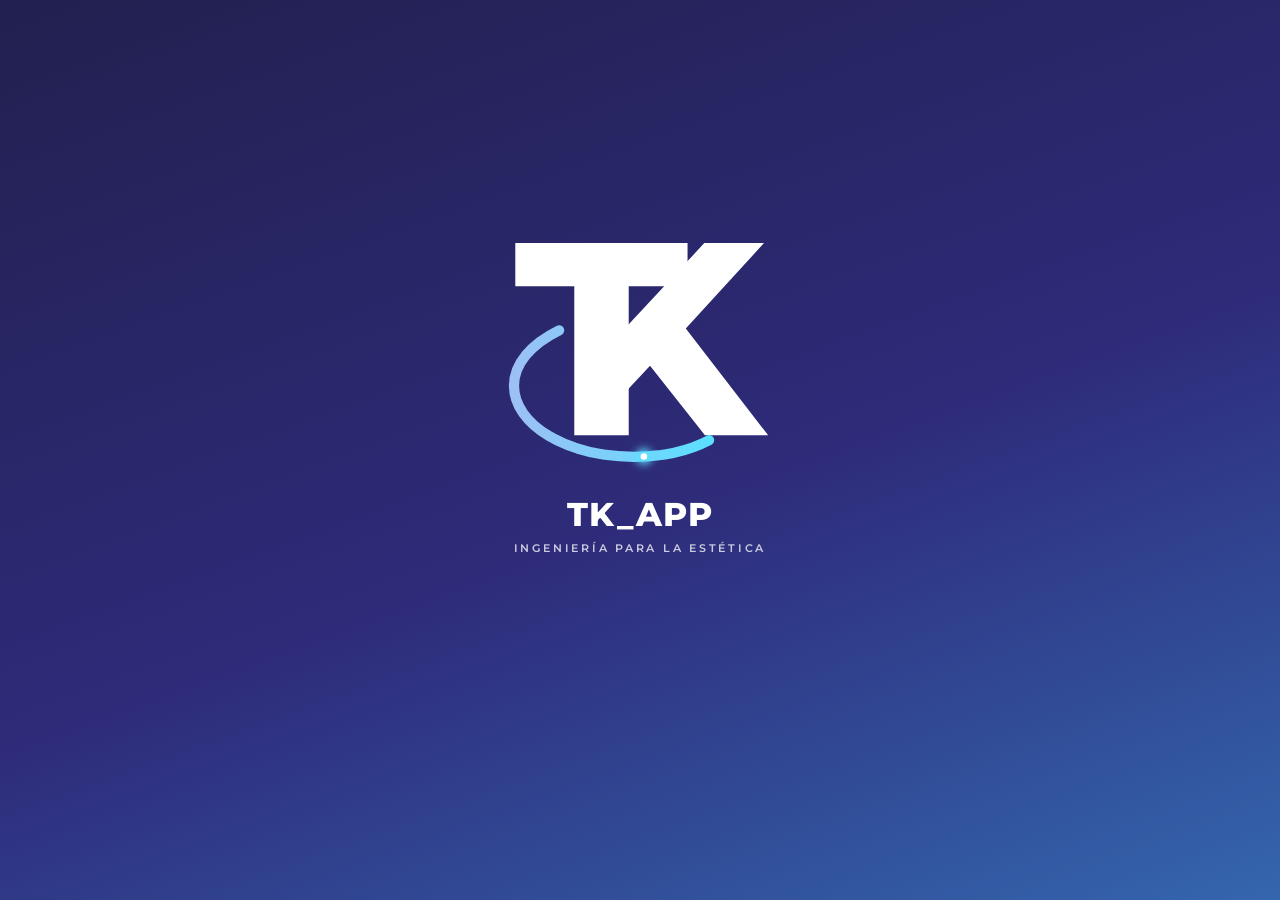
<file: index.html>
<!doctype html>
<html lang="es">
<head>
<meta charset="utf-8">
<meta name="viewport" content="width=device-width, initial-scale=1, maximum-scale=1, user-scalable=no, viewport-fit=cover">
<meta name="theme-color" content="#22204F">
<meta name="color-scheme" content="light">
<meta name="apple-mobile-web-app-capable" content="yes">
<title>TK_APP</title>
<link rel="manifest" href="manifest.webmanifest">
<link rel="icon" href="icono-192.png">
<link rel="apple-touch-icon" href="icono-192.png">
<link rel="preconnect" href="https://fonts.googleapis.com">
<link href="https://fonts.googleapis.com/css2?family=Montserrat:wght@300;400;500;600;700;800&display=swap" rel="stylesheet">
<link rel="stylesheet" href="estilos.css">
<style>
/* La app ocupa toda la pantalla del celular, la tablet o el PC (en el simulador iba dentro de un marco) */
html, body { height: 100%; background: #16152C; overflow: hidden }
.cel { width: 100vw; height: 100vh; height: 100dvh; border-radius: 0 }
.vA .barra { padding-top: max(14px, env(safe-area-inset-top)) }
.app .cuerpo { padding-bottom: env(safe-area-inset-bottom) }
.campo input { width: 100%; min-height: 44px; border: 0; border-radius: 12px; background: var(--suave); padding: 0 12px; font: 600 14px Montserrat, sans-serif; color: var(--tinta); box-shadow: inset 0 0 0 1.5px var(--borde) }
.campo input:focus-visible { outline: 2px solid var(--azul); outline-offset: 1px }
/* La ola de la cabecera de los formatos ya viene desvanecida: sin máscara se ve igual en pantalla y en el PDF */
.est-D .d-tit:before { -webkit-mask-image: none; mask-image: none }
/* El PDF se dibuja con html2canvas, que no entiende las sombras «inset»: los mismos contornos, con bordes comunes */
.est-D .d-tag { box-shadow: none; border: 1px solid #D9DAE6 }
.est-D .d-si { border: 1.2px solid #D64545 }
.est-D .d-no { box-shadow: none; border: 1.2px solid #B9B7D3 }
.est-D .d-op { box-shadow: none; border: 1.2px solid #C9C8E0 }
.est-D .d-op.on { border-color: #29265B }
.d-foto i { box-shadow: none; border: 1px solid #D9DAE6 }
.d-foto.on i { box-shadow: none; border: 3px solid #3466AE }
</style>
</head>
<body>
<div class="cel" id="cel-C"></div>
<div id="imprimir"></div>
<script src="catalogo.js"></script>
<script src="imagenes.js"></script>
<script src="formatos.js"></script>
<script src="equipo.js"></script>
<script src="app.js"></script>
</body>
</html>
</file>
<file: estilos.css>
/* TK_APP · estilos. Salen del simulador validado (app/simulador_TK_APP.html, 05/11/2026). */

:root{
  --azul:#3466AE; --indigo:#2E2B7A; --noche:#29265B; --tinta:#29265B; --tinta2:#6B6893; --tinta3:#6A6793;
  --borde:#E3E4F1; --suave:#F4F5FB; --verde:#2E8F66; --rojo:#D64545; --ambar:#E0922F; --teo:#1D71B8;
  --fondo:#EEF0F8;
}
*{box-sizing:border-box}
html,body{margin:0}
body{font-family:Montserrat,"Segoe UI",sans-serif;color:var(--tinta);background:var(--fondo);-webkit-font-smoothing:antialiased}
button{font-family:inherit}
/* ---------- cabecera de la demo ---------- */
.cabecera{position:relative;overflow:hidden;color:#fff;background:linear-gradient(120deg,#22204F 0%,#2E2B7A 48%,#3466AE 100%);padding:26px 40px 0}
.cabecera canvas{position:absolute;inset:0;width:100%;height:100%;pointer-events:none}
.cuenta{min-width:20px;height:20px;padding:0 6px;border-radius:10px;background:#F2C94C;color:#29265B;font-size:11.5px;font-weight:700;display:none;place-items:center}
.cuenta.ver{display:grid}
/* las tres propuestas */
.marco{position:relative;transform-origin:0 0;border-radius:48px;background:#16152C;padding:12px;box-shadow:0 22px 50px rgba(22,21,44,.28),inset 0 0 0 2px #2D2B4F}
.marco:before{content:"";position:absolute;left:50%;top:22px;transform:translateX(-50%);width:92px;height:24px;border-radius:14px;background:#16152C;z-index:20}
.cel{position:relative;width:390px;height:844px;border-radius:38px;overflow:hidden;background:var(--suave)}
.notas{margin-top:auto}
.notas .fila{display:flex;align-items:center;justify-content:space-between;margin-bottom:6px}
.notas label{font-size:11px;font-weight:700;letter-spacing:.14em;text-transform:uppercase;color:var(--tinta3)}
.anotar{border:0;background:none;color:var(--azul);font-size:12px;font-weight:600;cursor:pointer;padding:0}
textarea{width:100%;min-height:92px;resize:vertical;border:1.5px solid var(--borde);border-radius:14px;padding:10px 12px;font-family:inherit;font-size:13px;line-height:1.5;color:var(--tinta);background:#FBFBFE}
textarea:focus{outline:none;border-color:var(--azul);background:#fff}
/* ---------- formatos ---------- */
.miniatura{position:relative;overflow:hidden;border-radius:12px;box-shadow:0 0 0 1px var(--borde),0 10px 24px rgba(46,43,122,.08);cursor:zoom-in;background:#fff}
.miniatura .doc{position:absolute;left:0;top:0;transform-origin:0 0}
/* ---------- correcciones ---------- */
.resumen{background:#fff;border:1px solid var(--borde);border-radius:22px;padding:20px 22px}
.resumen pre{white-space:pre-wrap;font-family:inherit;font-size:13.5px;line-height:1.6;margin:0;color:var(--tinta)}
@media (max-width:1180px){.seccion,.cabecera{padding-left:16px;padding-right:16px}}
/* la app: barra de A arriba, paso a paso de C debajo */
.vF .top{padding:10px 18px 4px}
.vF .top h2{margin:0 0 4px;font-size:20px}
.vF .hola-t b{display:block;font-size:16px}.vF .hola-t small{font-size:11.5px;color:var(--tinta2)}
.vF .conx[data-go]{cursor:pointer}
.vF .volver{display:flex;align-items:center;gap:6px;border:0;background:none;color:var(--indigo);font-size:13px;font-weight:600;cursor:pointer;padding:2px 0;margin:0 0 2px}
.vF .baldosas{display:grid;grid-template-columns:1fr 1fr;gap:10px;margin:0 14px 12px}
.vF .bal{border-radius:22px;padding:14px;min-height:112px;display:flex;flex-direction:column;justify-content:space-between;cursor:pointer;background:#fff;box-shadow:0 6px 16px rgba(46,43,122,.07)}
.vF .bal.grande{grid-column:1/3;min-height:92px;justify-content:flex-start;background:linear-gradient(135deg,var(--indigo),var(--azul));color:#fff;flex-direction:row;align-items:center;gap:12px}
.vF .bal.verde{background:linear-gradient(135deg,#25785A,var(--verde))}
.vF .bal .ic{width:40px;height:40px;border-radius:13px;background:#EEF3FB;color:var(--azul);display:grid;place-items:center}
.vF .bal.grande .ic{background:rgba(255,255,255,.18);color:#fff;flex:none}
.vF .bal b{font-size:14px;display:block}.vF .bal span{font-size:11.5px;color:var(--tinta2)}
.vF .bal.grande span{color:rgba(255,255,255,.85)}
.fila-u.ocupado b{color:var(--tinta2)}
.girando{display:inline-block;width:18px;height:18px;border-radius:50%;border:2.5px solid #D9DAEC;border-top-color:var(--verde);animation:gira .8s linear infinite}
@keyframes gira{to{transform:rotate(360deg)}}
.candado{width:58px;height:58px;margin:4px auto 0;border-radius:18px;background:linear-gradient(135deg,var(--indigo),var(--azul));color:#fff;display:grid;place-items:center;box-shadow:0 10px 22px rgba(52,102,174,.3)}
.clave-cajas{display:flex;gap:9px;justify-content:center;margin:16px 0 8px}
.clave-cajas i{width:44px;height:52px;border-radius:14px;background:#fff;box-shadow:inset 0 0 0 1.5px var(--borde);display:grid;place-items:center;font-style:normal;font-size:18px;color:var(--indigo)}
.clave-cajas i.cursor{box-shadow:inset 0 0 0 2px var(--azul)}
.clave-cajas i.llena{box-shadow:inset 0 0 0 1.5px #C9C8E0}
.clave-cajas.sacude{animation:sacude .35s}
@keyframes sacude{20%,60%{transform:translateX(-7px)}40%,80%{transform:translateX(7px)}}
.clave-msg{min-height:34px}.clave-msg .mal{color:var(--rojo);font-weight:600}
.teclado{display:grid;grid-template-columns:repeat(3,1fr);gap:8px;margin:6px 22px 0}
.teclado button{height:46px;border:0;border-radius:14px;background:#fff;box-shadow:0 3px 10px rgba(46,43,122,.07);font-size:19px;font-weight:600;color:var(--tinta);cursor:pointer;display:grid;place-items:center}
.teclado button:active{background:#EEF3FB}
.teclado button:disabled{opacity:.4;cursor:default}
/* formatos: una hoja grande */
#imprimir{display:none}
.medidor{position:absolute;left:-10000px;top:0;width:816px;visibility:hidden}
.hoja{height:1054px;display:flex;flex-direction:column;overflow:hidden}
.hoja-cuerpo{flex:1;min-height:0;overflow:hidden}
.hoja .d-pie{flex:none}
.hojas-vista{position:relative;overflow:hidden;background:#D9DBE9}
.hojas-esc{position:absolute;left:0;top:0;width:816px;transform-origin:0 0}
.hojas-esc .doc{position:relative!important;left:auto!important;top:auto!important;transform:none!important;box-shadow:0 2px 10px rgba(22,21,44,.18)}
@media print{
  @page{size:letter;margin:0}
  html,body{background:#fff!important;-webkit-print-color-adjust:exact;print-color-adjust:exact}
  body>*:not(#imprimir){display:none!important}
  #imprimir{display:block}
  #imprimir *{-webkit-print-color-adjust:exact!important;print-color-adjust:exact!important}
  #imprimir .hoja{break-after:page}
  #imprimir .hoja:last-child{break-after:auto}
}
/* dispositivos */
.disp{position:relative;margin:0 auto}
.cel.ancha .app .cuerpo{padding:0 max(0px,calc((100% - 640px)/2))}
.cel.ancha .vF .top{padding-left:max(18px,calc((100% - 640px)/2 + 18px));padding-right:max(18px,calc((100% - 640px)/2 + 18px))}
.cel.ancha .tostada{left:50%;right:auto;width:440px;margin-left:-220px}
/* firma a pantalla completa y ajuste */
.zona-firmar{width:100%;height:190px;border:2px dashed #C9C8E0;border-radius:20px;background:#FBFBFE;color:var(--azul);display:flex;flex-direction:column;align-items:center;justify-content:center;gap:6px;cursor:pointer;font-family:inherit}
.zona-firmar b{font-size:15px;color:var(--indigo)}.zona-firmar span{font-size:12px;color:var(--tinta2)}
.zona-firmar:hover{border-color:var(--azul);background:#F3F6FD}
.firma-total{position:absolute;inset:0;z-index:35;background:#fff;display:flex;flex-direction:column}
.ft-cab{display:flex;align-items:center;gap:8px;padding:44px 14px 10px;border-bottom:1px solid var(--borde)}
.ft-cab>div{flex:1;min-width:0}.ft-cab b{display:block;font-size:14px}.ft-cab span{font-size:11.5px;color:var(--tinta2)}
.ft-cab button{border:0;border-radius:12px;padding:8px 11px;background:var(--suave);color:var(--indigo);font-size:12px;font-weight:600;cursor:pointer;font-family:inherit}
.ft-lienzo{position:relative;flex:1;touch-action:none;background:#fff}
.ft-lienzo canvas{position:absolute;inset:0;width:100%;height:100%;cursor:crosshair;touch-action:none}
.ft-guia{position:absolute;left:8%;right:8%;bottom:24%;pointer-events:none}
.ft-guia i{display:block;border-bottom:2px dashed #C9C8E0}
.ft-guia span{display:block;margin-top:8px;font-size:10px;font-weight:700;letter-spacing:.14em;color:var(--tinta3)}
.ft-pie{display:flex;align-items:center;gap:12px;padding:12px 14px 22px;border-top:1px solid var(--borde)}
.ft-pie .sub{flex:1}.ft-pie .btn{width:auto;min-width:130px}
.ajuste{position:relative;margin:0 -14px;overflow:hidden;background:#16152C;touch-action:none;cursor:grab;height:150px}
.ajuste svg{position:absolute;inset:0}
.ajuste path{stroke:#fff}
.marco-firma{position:absolute;border:2px solid #fff;border-radius:6px;box-shadow:0 0 0 900px rgba(22,21,44,.6);pointer-events:none}
.marco-firma i{position:absolute;left:6%;right:6%;bottom:16%;border-bottom:1.5px dashed rgba(255,255,255,.45)}
.zoom-f{display:flex;align-items:center;gap:8px;margin-top:12px}
.zoom-f input{flex:1;accent-color:var(--azul)}
.zoom-f button:not(.anotar){width:34px;height:34px;border:0;border-radius:11px;background:var(--suave);color:var(--indigo);font-size:18px;font-weight:700;cursor:pointer}
.vista-firma{margin-top:8px;padding:12px 14px 10px;border-radius:12px;background:#fff;box-shadow:inset 0 0 0 1px var(--borde)}
.vf-trazo{height:64px;display:flex;justify-content:center;border-bottom:1.5px solid #29265B}
.vf-linea{margin-top:4px;font-size:10px;color:var(--tinta2);text-align:center}

/* =================================================== LA APP (dentro del celular) */
.app{position:absolute;inset:0;display:flex;flex-direction:column;font-size:13px;color:var(--tinta)}
.app .estado{height:40px;flex:none;display:flex;align-items:flex-end;justify-content:space-between;padding:0 26px 4px;font-size:12px;font-weight:700}
.app .cuerpo{flex:1;overflow-y:auto;overflow-x:hidden;scrollbar-width:none}
.app .cuerpo::-webkit-scrollbar{display:none}
.app svg.i{width:20px;height:20px;flex:none}
.tarj{background:#fff;border-radius:20px;padding:14px;box-shadow:0 4px 14px rgba(46,43,122,.06);margin:0 14px 12px}
.tarj h4{margin:0 0 2px;font-size:14px}
.eti2{font-size:10px;font-weight:700;letter-spacing:.14em;text-transform:uppercase;color:var(--tinta3)}
.sub{font-size:12px;color:var(--tinta2);line-height:1.45}
.btn{border:0;border-radius:16px;height:48px;padding:0 16px;font-size:14px;font-weight:600;cursor:pointer;display:flex;align-items:center;justify-content:center;gap:8px;width:100%}
.btn.pri{background:linear-gradient(135deg,var(--indigo),var(--azul));color:#fff;box-shadow:0 8px 18px rgba(52,102,174,.28)}
.btn.ver{background:var(--verde);color:#fff;box-shadow:0 8px 18px rgba(46,143,102,.28)}
.btn.sec{background:#fff;color:var(--indigo);box-shadow:inset 0 0 0 1.5px var(--borde)}
.btn:disabled{opacity:.42;cursor:default;box-shadow:none}
.fila-u{display:flex;align-items:center;gap:11px;padding:11px 0;border-bottom:1px solid var(--suave);cursor:pointer}
.fila-u:last-child{border-bottom:0}
.av{width:38px;height:38px;border-radius:50%;flex:none;display:grid;place-items:center;font-size:13px;font-weight:700;color:#fff;background:linear-gradient(135deg,#6E68C9,var(--azul))}
.fila-u b{display:block;font-size:13.5px}
.fila-u .sub{font-size:11.5px}
.chev{margin-left:auto;color:var(--tinta3)}
.busca{display:flex;align-items:center;gap:8px;height:44px;border-radius:14px;background:#fff;padding:0 12px;margin:0 14px 12px;box-shadow:inset 0 0 0 1.5px var(--borde);color:var(--tinta3);font-size:13px}
.busca input{border:0;outline:0;flex:1;font-family:inherit;font-size:13px;color:var(--tinta);background:none}
.doc-fila{display:flex;align-items:center;gap:10px;padding:10px 0;border-bottom:1px solid var(--suave)}
.doc-fila:last-child{border-bottom:0}
.doc-fila .ico{width:34px;height:34px;border-radius:11px;background:var(--suave);display:grid;place-items:center;color:var(--azul);flex:none}
.doc-fila b{display:block;font-size:13px}
.pdfb{margin-left:auto;border:0;border-radius:11px;padding:7px 10px;background:#EEF3FB;color:var(--azul);font-size:11.5px;font-weight:700;cursor:pointer;display:flex;align-items:center;gap:4px}
.tostada{position:absolute;left:14px;right:14px;bottom:18px;z-index:45;background:#22204F;color:#fff;border-radius:16px;padding:12px 14px;font-size:12.5px;line-height:1.45;display:flex;gap:10px;align-items:flex-start;box-shadow:0 14px 30px rgba(0,0,0,.3);animation:sube .25s ease}
.tostada svg{flex:none;color:#7FD3AE}
.tostada .anotar{color:#fff;text-decoration:underline;font-size:12.5px}   /* botones dentro del aviso: que se vean sobre el fondo oscuro */
@keyframes sube{from{transform:translateY(16px);opacity:0}to{transform:none;opacity:1}}
.campo{margin-bottom:10px}
.campo span,.campo label{display:block;font-size:10px;font-weight:700;letter-spacing:.12em;text-transform:uppercase;color:var(--tinta3);margin-bottom:3px}
.campo div{height:40px;border-radius:12px;background:var(--suave);display:flex;align-items:center;padding:0 12px;font-size:13px;font-weight:600}

.legal-corto{font-size:12px;line-height:1.55;color:var(--tinta2)}
.legal-corto b{color:var(--tinta)}
.check{display:flex;gap:10px;align-items:flex-start;padding:10px 0;font-size:12.5px;line-height:1.45;cursor:pointer}
.check i{width:22px;height:22px;flex:none;border-radius:7px;box-shadow:inset 0 0 0 2px #C9C8E0;display:grid;place-items:center;color:#fff}
.check.on i{background:var(--verde);box-shadow:none}
.pasos{display:flex;gap:6px;justify-content:center;margin:2px 0 12px}
.pasos i{width:26px;height:5px;border-radius:3px;background:#D9DAEC}
.pasos i.on{background:var(--azul)}
.hora-grande{font-size:30px;font-weight:300;letter-spacing:-.01em}
.pill-ok{display:inline-flex;align-items:center;gap:5px;padding:4px 10px;border-radius:20px;background:#2E8F661A;color:var(--verde);font-size:11.5px;font-weight:700}
.pill-esp{display:inline-flex;align-items:center;gap:5px;padding:4px 10px;border-radius:20px;background:#E0922F1F;color:var(--ambar);font-size:11.5px;font-weight:700}
.mini-pdf{position:relative;overflow-x:hidden;overflow-y:auto;scrollbar-width:thin;border-radius:10px;box-shadow:0 0 0 1px var(--borde),0 10px 24px rgba(46,43,122,.12);background:#fff;margin:0 14px}
.mini-pdf .doc{position:absolute;left:0;top:0;transform-origin:0 0}
.ble{position:relative;width:150px;height:150px;margin:6px auto 4px}
.ble i{position:absolute;inset:0;border-radius:50%;border:2px solid var(--verde);opacity:0;animation:onda 2.4s ease-out infinite}
.ble i:nth-child(2){animation-delay:.8s}.ble i:nth-child(3){animation-delay:1.6s}
.ble b{position:absolute;left:50%;top:50%;width:64px;height:64px;margin:-32px 0 0 -32px;border-radius:50%;background:var(--verde);display:grid;place-items:center;color:#fff;box-shadow:0 10px 24px rgba(46,143,102,.35)}
@keyframes onda{0%{transform:scale(.4);opacity:.9}100%{transform:scale(1);opacity:0}}

/* --- A · Pestañas --- */
.vA{background:var(--suave)}
.vA .barra{background:linear-gradient(120deg,#22204F,#2E2B7A 55%,#3466AE);color:#fff;padding:0 16px 14px;border-radius:0 0 26px 26px;position:relative;overflow:hidden}
.vA .barra .estado{padding:0 10px 6px}
.vA .marca-app{display:flex;align-items:center;gap:10px;margin-top:2px}
.vA .marca-app .lg{width:34px;height:32px;border-radius:10px;background:#fff;display:grid;place-items:center}
.vA .marca-app .lg svg{width:24px}
.vA .marca-app b{font-size:17px;letter-spacing:.02em}
.vA .marca-app small{display:block;font-size:10px;opacity:.7;letter-spacing:.08em}
.vA .conx{margin-top:12px;display:flex;align-items:center;gap:8px;background:rgba(255,255,255,.12);border-radius:14px;padding:8px 10px;font-size:12px;font-weight:600}
.vA .conx .pt{width:9px;height:9px;border-radius:50%;background:#F2C94C}
.vA .conx.si .pt{background:#5BE0A2;box-shadow:0 0 0 4px rgba(91,224,162,.2)}
.vA .conx .der{margin-left:auto;opacity:.75;font-weight:500}
.vA .seg{display:flex;background:#fff;margin:12px 14px;border-radius:16px;padding:4px;box-shadow:0 4px 14px rgba(46,43,122,.06)}
.vA .seg button{flex:1;border:0;background:none;border-radius:12px;height:36px;font-size:12.5px;font-weight:600;color:var(--tinta2);cursor:pointer;position:relative}
.vA .seg button.on{background:var(--indigo);color:#fff}
/* =================================================== LOS FORMATOS (hoja carta, 816 px) */
.doc{width:816px;background:#fff;color:#29265B;font-size:12px;line-height:1.45;padding:44px 50px 34px;font-family:Montserrat,"Segoe UI",sans-serif}
.doc *{box-sizing:border-box}
.doc p{margin:0 0 9px;text-align:justify}
.d-cab{display:flex;justify-content:space-between;align-items:center;gap:16px;margin-bottom:14px}
.d-logo{width:174px;height:56px;border:1.5px dashed #C9C8E0;border-radius:12px;display:grid;place-items:center;font-size:10px;font-weight:600;letter-spacing:.1em;text-transform:uppercase;color:#A3A1C4}
.d-cons{text-align:right;font-size:10.7px;color:#6B6893;line-height:1.5}
.d-cons b{display:block;font-size:14px;color:#29265B;font-weight:700}
.d-tit{position:relative;overflow:hidden;display:flex;justify-content:space-between;align-items:center;gap:16px}
.d-eq{font-size:10px;font-weight:600;letter-spacing:.22em}
.d-tit h1{margin:3px 0 0;font-size:22px;font-weight:700;line-height:1.18}
.d-tags{display:flex;flex-direction:column;align-items:flex-end;gap:6px;position:relative;z-index:1;flex:none}
.d-tag{padding:4px 12px;border-radius:20px;font-size:10px;font-weight:600;white-space:nowrap}
.d-datos{display:grid;grid-template-columns:repeat(4,1fr);margin:14px 0 6px}
.d-datos>div{padding:9px 14px}
.d-eti{display:block;font-size:8.7px;font-weight:700;letter-spacing:.14em;text-transform:uppercase;color:#8E8CB4}
.d-datos b{font-size:12.6px;font-weight:600}
.d-h{display:flex;align-items:center;gap:10px;margin:20px 0 10px;font-size:12px;font-weight:700;letter-spacing:.14em;text-transform:uppercase;color:#2E2B7A}
.d-n{flex:none;display:grid;place-items:center;font-size:11px;letter-spacing:0}
.d-nota{font-size:10.4px;color:#6B6893}
.d-dos{display:grid;grid-template-columns:1fr 1fr;gap:12px}
.d-caja{padding:12px 14px;break-inside:avoid}
.d-cajatit{display:flex;align-items:center;gap:8px;font-size:10px;font-weight:700;letter-spacing:.12em;text-transform:uppercase;margin-bottom:5px}
.d-punto{width:9px;height:9px;border-radius:50%}
.d-preg{display:flex;justify-content:space-between;align-items:center;gap:10px;padding:6px 0}
.d-preg .q{font-weight:600;font-size:11.3px;line-height:1.3}
.d-preg .cual{display:block;font-size:10px;font-weight:600;color:#D64545}
.d-pill{display:inline-flex;align-items:center;padding:3px 11px;font-size:10px;font-weight:700;white-space:nowrap}
.d-si{background:#FBE7E7;color:#D64545}
.d-no{background:#F4F5FB;color:#9A98BC}
.d-ops{display:flex;flex-wrap:wrap;gap:6px;margin-top:6px}
.d-op{padding:4px 12px;font-size:10.4px;font-weight:600;color:#A3A1C4}
.d-fotos{display:flex;gap:10px;margin-top:8px;align-items:flex-end}
.d-foto{text-align:center;font-size:9.3px;font-weight:700;color:#A3A1C4}
.d-foto i{display:block;width:26px;height:26px;border-radius:50%;margin:0 auto 3px;border:2px solid #fff;box-shadow:0 0 0 1px #E3E4F1}
.d-foto.on{color:#2E2B7A}
.d-foto.on i{box-shadow:0 0 0 2.5px #3466AE;width:30px;height:30px}
.d-mapa{display:grid;grid-template-columns:auto 1fr;gap:18px;align-items:start}
.d-lienzo{position:relative;overflow:hidden}
.d-lado{position:absolute;top:8px;font-size:8px;font-weight:700;letter-spacing:.14em;color:#8E8CB4;background:#ffffffcc;padding:1px 6px;border-radius:8px;z-index:2}
.d-spot{position:absolute;border-radius:50%}
.doc table{width:100%;border-collapse:collapse}
.doc th{text-align:left;font-size:8.7px;font-weight:700;letter-spacing:.12em;text-transform:uppercase;color:#8E8CB4;padding:0 10px 6px}
.doc td{padding:8px 10px;vertical-align:top;font-size:11px}
.d-nv{display:inline-flex;align-items:center;gap:6px;margin:1px 10px 1px 0;font-weight:600;white-space:nowrap}
.d-nv i{width:10px;height:10px;border-radius:50%}
.d-antes{display:block;font-size:9.3px;font-weight:600;color:#9A98BC}
.d-chip{display:inline-block;padding:3px 10px;margin:3px 5px 3px 0;font-size:10px;font-weight:600;white-space:nowrap;background:#F4F5FB}
.d-chip span{color:#8E8CB4;font-weight:500}
.d-barra{height:6px;border-radius:3px;background:#F4F5FB;margin:5px 0 7px}
.d-barra i{display:block;height:100%;border-radius:3px}
.d-legal{font-size:12.2px;line-height:1.58;margin-top:14px}
.d-legal .num{display:grid;grid-template-columns:36px 1fr;margin:0 0 6px}
.d-legal .num .n{font-weight:700;color:#3466AE}
.d-firma{display:grid;grid-template-columns:330px 1fr;gap:20px;align-items:end;margin-top:12px;padding:14px 18px}
.d-trazo{height:84px;display:flex;align-items:flex-end;border-bottom:1.5px solid #29265B}
.d-linea{font-size:9.3px;font-weight:700;letter-spacing:.14em;text-transform:uppercase;color:#8E8CB4;margin-top:5px}
.d-firma p{margin:0 0 4px;text-align:left}
.d-pie{margin-top:22px;padding-top:10px;display:flex;justify-content:space-between;font-size:9.3px;font-weight:500;color:#9A98BC}
.d-cuatro{display:grid;grid-template-columns:repeat(4,1fr);gap:12px;margin-top:8px}
.d-cuatro div{font-size:11px;font-weight:500}
.d-ses{margin-bottom:10px}
.d-leyenda{display:flex;gap:14px;font-size:9.7px;font-weight:600;color:#6B6893;margin-top:8px}

/* ronda 2: las listas se leen claras en todos los estilos (Christian: «los checklist se ven borrosos») */
.d-no{color:#5E5B84}
.d-op{color:#5E5B84}
.d-preg .q{color:#29265B}
.d-foto{color:#6B6893}
.d-logo.con{border:0;border-radius:0;padding:0;overflow:hidden}
.d-logo.con img{width:100%;height:100%;object-fit:cover;display:block}
.d-ses .d-obs{margin-top:9px;padding-top:8px;border-top:1px dashed #D9DAE6}
.d-ses .d-obs div{text-align:justify;font-size:11px;line-height:1.5}
.d-cuatro div{text-align:justify}
/* C · Ola TK */
.est-C .d-tit,.est-D .d-tit{border-radius:22px;padding:22px 24px;background:linear-gradient(110deg,#F2F3FB 0%,#E8EBF8 100%)}
/* ronda 2: la ola queda solo a la derecha y se desvanece antes del título, para que no se mezcle con la letra */
.est-C .d-tit:before,.est-D .d-tit:before{content:"";position:absolute;right:0;top:0;bottom:0;width:44%;background:var(--ola) right center/auto 100% no-repeat;opacity:.5;
  -webkit-mask-image:linear-gradient(90deg,transparent 0%,#000 55%);mask-image:linear-gradient(90deg,transparent 0%,#000 55%)}
.est-C .d-tit>div:first-child,.est-D .d-tit>div:first-child{max-width:60%}

/* D · Híbrido B + C (ronda 2): la cabecera clara de C con la ola a un lado; el cuerpo ordenado y legible de B */
.est-D .d-cab{padding-bottom:12px;border-bottom:1px solid #D9DAE6;margin-bottom:12px}
.est-D .d-eq{color:#3466AE}
.est-D .d-tit h1{font-size:23px;color:#29265B}
.est-D .d-tag{background:#fff;color:#29265B;box-shadow:inset 0 0 0 1px #D9DAE6;border-radius:8px}
.est-D .d-datos{margin-top:12px;border:1px solid #D9DAE6;border-radius:12px;overflow:hidden}
.est-D .d-datos>div{border-right:1px solid #E6E7EF}
.est-D .d-datos>div:last-child{border-right:0}
.est-D .d-h{color:#29265B;padding-bottom:6px;border-bottom:1.5px solid #29265B;letter-spacing:.1em}
.est-D .d-n{width:22px;height:22px;border-radius:6px;background:#29265B;color:#fff;font-size:11px}
.est-D .d-caja{border:1px solid #D9DAE6;border-radius:12px;background:#fff}
.est-D .d-preg{border-bottom:1px solid #EEEFF5;padding:7px 0}
.est-D .d-preg .q{font-size:11.6px}
.est-D .d-pill{border-radius:6px;min-width:42px;justify-content:center;font-size:10.4px}
.est-D .d-si{background:#D64545;color:#fff}
.est-D .d-no{background:#fff;color:#4A4870;box-shadow:inset 0 0 0 1.2px #B9B7D3}
.est-D .d-op{border-radius:8px;background:#fff;color:#4A4870;box-shadow:inset 0 0 0 1.2px #C9C8E0;font-size:10.8px}
.est-D .d-op.on{background:#29265B;color:#fff;box-shadow:none}
.est-D .d-op.on:before{content:"✓ ";font-weight:700}
.est-D .d-chip{border-radius:8px;background:#F4F5FB;color:#29265B}
.est-D .d-lienzo{border:1px solid #D9DAE6;border-radius:14px;background:radial-gradient(circle at 50% 35%,#FFFFFF,#EEF0F8)}
.est-D th{background:#F1F2F7;padding-top:7px;border-bottom:1px solid #D9DAE6;color:#4A4870}
.est-D td{border-bottom:1px solid #E6E7EF;font-size:11.4px}
.est-D .d-firma{border:1px solid #D9DAE6;border-radius:14px}
.est-D .d-ses{border:1px solid #D9DAE6;border-radius:12px;padding:12px 14px;border-left:5px solid var(--c)}
.est-D .d-pie{border-top:1px solid #D9DAE6}
.est-D .d-legal .num .n{color:#29265B}

/* ---------- modo noche: se pone solo de 6 p. m. a 6 a. m. (app.js, temaPorHora) ---------- */
:root{--carta:#fff}
html.noche{
  --fondo:#100F26; --suave:#15142E; --carta:#1F1D45; --carta2:#2A2862; --borde:#34315F;
  --tinta:#ECEBFA; --tinta2:#A9A7D2; --tinta3:#9592C4; --verde:#3FB27F; --rojo:#EF6262; --ambar:#F0A84A;
  color-scheme:dark;
}
html.noche body{background:var(--fondo)}
html.noche .vA, html.noche .cel{background:var(--suave)}
html.noche .tarj, html.noche .vF .bal:not(.grande), html.noche .vA .seg, html.noche .btn.sec, html.noche .busca, html.noche .teclado button,
html.noche .clave-cajas i{background:var(--carta)}
html.noche .tarj, html.noche .vF .bal:not(.grande), html.noche .vA .seg, html.noche .teclado button{box-shadow:0 4px 14px rgba(0,0,0,.28)}
html.noche .vF .bal .ic, html.noche .pdfb, html.noche .teclado button:active{background:var(--carta2);color:#8FB4F0}
html.noche .btn.sec, html.noche .vF .volver, html.noche .zona-firmar b, html.noche .zoom-f button:not(.anotar),
html.noche .clave-cajas i{color:#B9B6F2}
html.noche .anotar, html.noche .doc-fila .ico{color:#8FB4F0}
html.noche .vA .seg button.on{background:var(--azul)}
html.noche .zona-firmar{background:var(--carta);border-color:var(--borde)}
html.noche .zona-firmar:hover{background:var(--carta2)}
html.noche .tostada{background:#2C2A66}
html.noche textarea{background:var(--carta);color:var(--tinta)}
/* lo que es papel (los formatos y la vista del logo) sigue blanco y con su tinta de día */
html.noche .doc, html.noche .mini-pdf, html.noche .miniatura, html.noche .papel, html.noche .vista-firma, html.noche .firma-total{
  --tinta:#29265B; --tinta2:#6B6893; --tinta3:#9A98BC; --borde:#E3E4F1; --suave:#F4F5FB; --carta:#fff; --verde:#2E8F66; --rojo:#D64545;
  color:#29265B; color-scheme:light;
}

/* ---------- animación de inicio (C · firma) ---------- */
.inicio-tk{position:fixed;inset:0;z-index:100;background:linear-gradient(160deg,#22204F,#2E2B7A 55%,#3466AE);transition:opacity .45s ease}
.inicio-tk.sale{opacity:0;pointer-events:none}
.it-centro{position:absolute;left:0;right:0;top:44%;transform:translateY(-50%);display:flex;flex-direction:column;align-items:center}
.it-marca{width:min(58vw,280px);height:auto;overflow:visible}
.it-trazo{stroke-dasharray:1200;stroke-dashoffset:1200}
.inicio-tk.va .it-trazo{animation:itFirma 1.1s .3s cubic-bezier(.55,.05,.35,1) forwards}
.it-letras{clip-path:inset(100% 0 0 0)}
.inicio-tk.va .it-letras{animation:itEmerge .7s 1.3s cubic-bezier(.2,.8,.2,1) forwards}
.it-nombre{margin-top:28px;text-align:center;color:#fff;opacity:0;transform:translateY(10px)}
.inicio-tk.va .it-nombre{animation:itNombre .55s 1.9s ease-out forwards}
.it-nombre b{display:block;font-size:34px;font-weight:800;letter-spacing:.02em}
.it-nombre span{display:block;margin-top:7px;font-size:11.5px;font-weight:600;letter-spacing:.24em;opacity:.75}
@keyframes itFirma{to{stroke-dashoffset:0}}
@keyframes itEmerge{to{clip-path:inset(0 0 0 0)}}
@keyframes itNombre{to{opacity:1;transform:none}}
.inicio-tk.quieto .it-trazo,.inicio-tk.quieto .it-letras,.inicio-tk.quieto .it-nombre{animation:none;stroke-dashoffset:0;clip-path:none;opacity:1;transform:none}

/* «Buscar equipo»: el único botón de la pantalla de conexión, grande y centrado */
.btn.btn-buscar{max-width:320px;height:64px;margin:0 auto;font-size:18px;border-radius:20px;gap:10px}

/* Atajo de iPhone: ícono pequeño en la barra y panel con «Agregar atajo» y «Guardar imagen» (solo en Bluefy) */
.atajo-btn{margin-left:auto;width:34px;height:34px;border:0;border-radius:11px;background:rgba(255,255,255,.16);color:#fff;display:grid;place-items:center;cursor:pointer}
.atajo-fondo{position:absolute;inset:0;z-index:40;background:rgba(22,21,44,.55);display:flex;align-items:flex-start;justify-content:center;padding:84px 16px 0}
/* la guía paso a paso puede ser más alta que la pantalla: el panel se desplaza (100px = 84 de arriba + 16 de abajo) */
.atajo-panel{width:100%;max-width:360px;background:var(--carta);border-radius:20px;padding:14px;box-shadow:0 18px 40px rgba(0,0,0,.3);display:flex;flex-direction:column;gap:10px;max-height:calc(100% - 100px);overflow-y:auto}
.ap-cab{display:flex;align-items:center;justify-content:space-between;font-size:15px}
.ap-cab button{border:0;background:var(--suave);color:var(--tinta2);width:30px;height:30px;border-radius:10px;font-size:14px;cursor:pointer}
.ap-nota{font-size:11.5px;line-height:1.45}
.ap-pasos{margin:2px 0 0;padding-left:20px;font-size:12.5px;line-height:1.45;color:var(--tinta)}
.ap-pasos li{margin:6px 0}

/* Sin zoom en el iPhone (Bluefy): dos toques rápidos en el teclado de la contraseña hacían «doble toque para acercar» y la
   pantalla se descuadraba. touch-action: manipulation deja tocar y desplazar, pero no ese zoom. Y en iPhone un campo de
   texto con letra menor de 16 px acerca la pantalla al tocarlo: allí los campos van a 16 px (respaldo de la meta del
   viewport, por si Bluefy la ignora). El pellizco lo frena app.js (bloquearZoom). */
html, body, button, a, input, [data-act], [data-go] { touch-action: manipulation; }
@supports (-webkit-touch-callout: none) {
  input, textarea, select { font-size: 16px !important; }
}

/* =================================================== PULIDO (20/11/2026, guías Modern Web Guidance) */
:root{color-scheme:light}
body{font-size-adjust:from-font}            /* si Montserrat tarda, la letra de reserva ocupa lo mismo */
h2,h3,h4{text-wrap:balance}
.sub,.legal-corto,p{text-wrap:pretty}
/* Verde de los botones un poco más hondo: el texto blanco llega a 4,5:1 */
.btn.ver{background:#287D59}
/* Baldosas y filas: ahora son botones; se ven igual que antes */
.vF .bal,.fila-u{font:inherit;color:inherit;text-align:left;border:0;-webkit-tap-highlight-color:transparent}
.vF .bal{width:100%}
.vF .bal.grande{color:#fff}
.fila-u{width:100%;background:none;border-bottom:1px solid var(--suave)}
.fila-u:last-child{border-bottom:0}
.busca input::-webkit-search-cancel-button{display:none}
/* Conectar: centrado en la pantalla */
.centrado{min-height:100%;display:flex;flex-direction:column;justify-content:center;padding-bottom:24px}
/* Respuesta al toque: todo lo que se puede tocar se hunde un poco al presionarlo */
.btn,.vF .bal,.fila-u,.pdfb,.teclado button,.vF .volver,.zona-firmar,.check{transition:scale .15s ease-out,box-shadow .2s ease-out,background-color .2s}
.btn:not(:disabled):active,.vF .bal:active,.pdfb:active,.teclado button:not(:disabled):active,.zona-firmar:active{scale:.97}
.fila-u:active{scale:.99}
@media (hover:hover){
  .vF .bal:hover{box-shadow:0 10px 24px rgba(46,43,122,.13)}
  .fila-u:hover b{color:var(--azul)}
  .pdfb:hover{background:#E1EAF8}
}
/* Foco visible para quien usa teclado (no aparece al tocar con el dedo) */
:where(button,a,input,[tabindex]):focus-visible{outline:2px solid var(--azul);outline-offset:3px;border-radius:12px}
html.noche :where(button,a,input,[tabindex]):focus-visible{outline-color:#8FB4F0}
/* Objetivos de toque cómodos */
.pdfb{min-block-size:36px;padding:8px 12px}
.vF .volver{min-block-size:36px}
.check{min-block-size:44px}
/* Cambio de pantalla: el contenido se desliza; la barra de arriba queda quieta */
.app .cuerpo{view-transition-name:pantalla}
.vF .top{view-transition-name:titulo}
::view-transition-group(pantalla),::view-transition-group(titulo){animation-duration:.28s;animation-timing-function:cubic-bezier(.2,.8,.2,1)}
::view-transition-old(pantalla),::view-transition-new(pantalla){animation-duration:.28s;animation-timing-function:cubic-bezier(.2,.8,.2,1)}
html:active-view-transition-type(adelante)::view-transition-old(pantalla){animation-name:tk-sale-izq}
html:active-view-transition-type(adelante)::view-transition-new(pantalla){animation-name:tk-entra-der}
html:active-view-transition-type(atras)::view-transition-old(pantalla){animation-name:tk-sale-der}
html:active-view-transition-type(atras)::view-transition-new(pantalla){animation-name:tk-entra-izq}
@keyframes tk-sale-izq{to{transform:translateX(-18%);opacity:0}}
@keyframes tk-entra-der{from{transform:translateX(18%);opacity:0}}
@keyframes tk-sale-der{to{transform:translateX(18%);opacity:0}}
@keyframes tk-entra-izq{from{transform:translateX(-18%);opacity:0}}
@media (prefers-reduced-motion:reduce){
  ::view-transition-group(*),::view-transition-old(*),::view-transition-new(*){animation:none!important}
  .btn,.vF .bal,.fila-u,.pdfb,.teclado button{transition:none}
}
</file>
